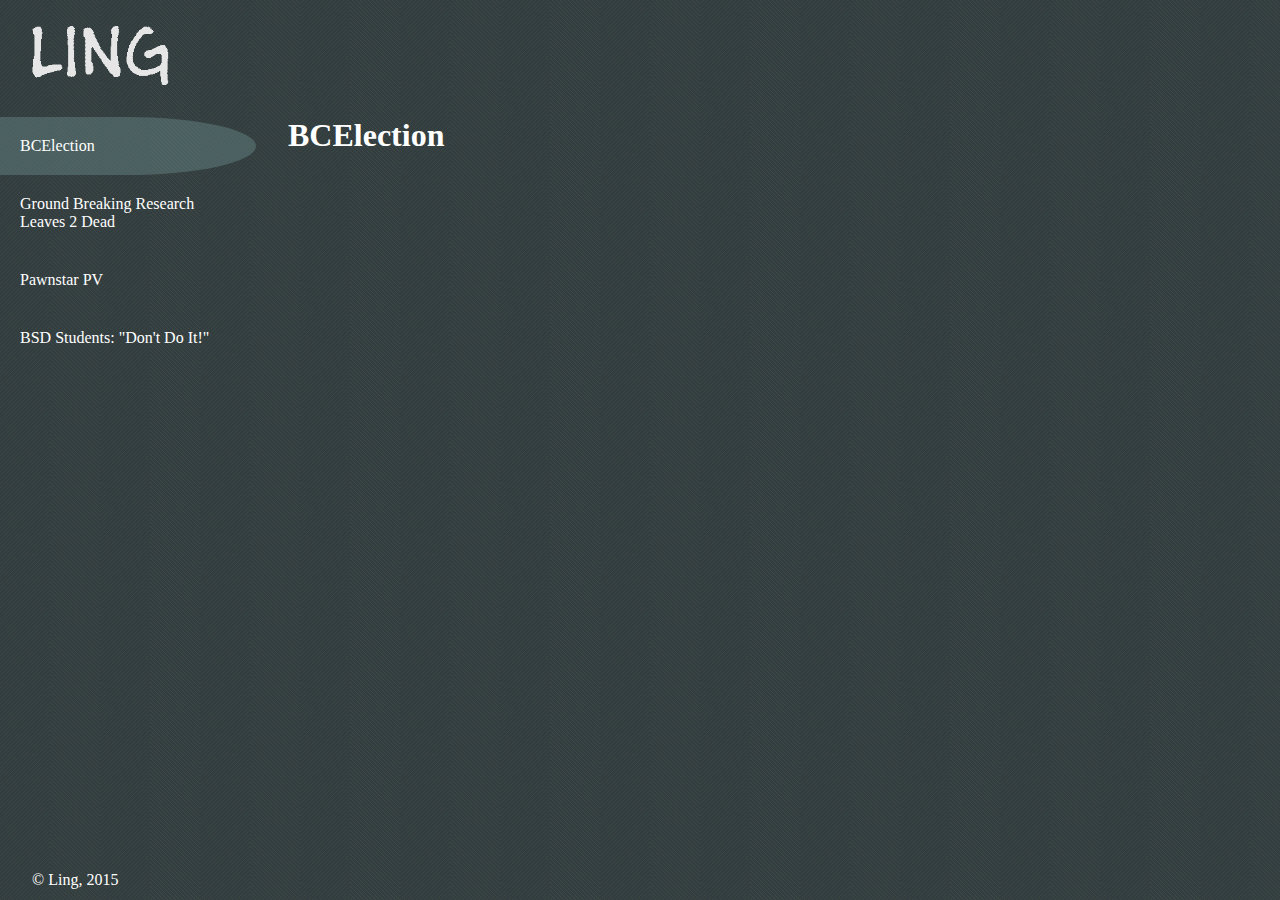
<file: lingedin/index.html>
<!DOCTYPE html>
<html ng-app="Ling">
<head>
    <title>Ling</title>
    <meta charset="utf-8" />
    <style>
        *,:after,:before {
            margin: 0;
            padding: 0;
	        -moz-box-sizing:border-box;
	        box-sizing:border-box
        }
        html, body {
            height: 100%;
        }
        body {
            background-image: url("images/bg-dark.png");
            color: white;
            font-family:cursive;
        }
        .wrapper {
          display: flex;
          flex-flow: column;
          height: 100%;
        }
        header, article.main, footer {
          flex: 0 1 30px;
        }
        header {
          flex: 0 1 auto;
        }
        article.main {
          flex: 1 1 auto;
        }
        footer {
          flex: 0 1 40px;
          padding: 5px 2em;
          line-height: 30px;
        }
        .logo {
            max-width: 200px;
        }
        .sidebar, .content {
            height: 100%;
            width: 20%;
            float: left;
        }
        .content {
            width: 80%;
            padding-left: 2em;
        }
        #BCElection iframe {
            display: block;
            width: 700px;
            height: 394px;
            margin: 20px auto;
        }
        .sidebar div {
            padding: 20px;
            cursor: pointer;
            border-radius: 0 50% 50% 0;
        }
        .sidebar div:not(.active):hover {
            box-shadow: 0 0 5px grey inset;
        }
        .sidebar div.active {
            background-color: rgba(100, 130, 130, 0.5);
        }
    </style>
    <script src="js/angular.min.js"></script>
    <script>
        angular
            .module('Ling', [])
            .controller('logo', function ($scope) {
                $scope.number = Math.floor(Math.random() * 5) + 1;
            });
        
    </script>
</head>
<body>
    <div class="wrapper">
        <header>
            <img class="logo" ng-controller="logo" ng-src="images/ling{{number}}.png" />
        </header>
        <article class="main">
            <div class="sidebar">
                <div class="active">BCElection</div>
                <div>Ground Breaking Research Leaves 2 Dead</div>
                <div>Pawnstar PV</div>
                <div>BSD Students: "Don't Do It!"</div>
            </div>
            <div class="content">
                <div id="BCElection">
                    <h1>BCElection</h1>
                    <iframe width="700" height="394" src="https://www.youtube.com/embed/L66iS7fiTGI" frameborder="0" allowfullscreen></iframe>
                </div>
            </div>
        </article>
        <footer>
            &copy; Ling, 2015
        </footer>
    </div>
</body>
</html>
</file>
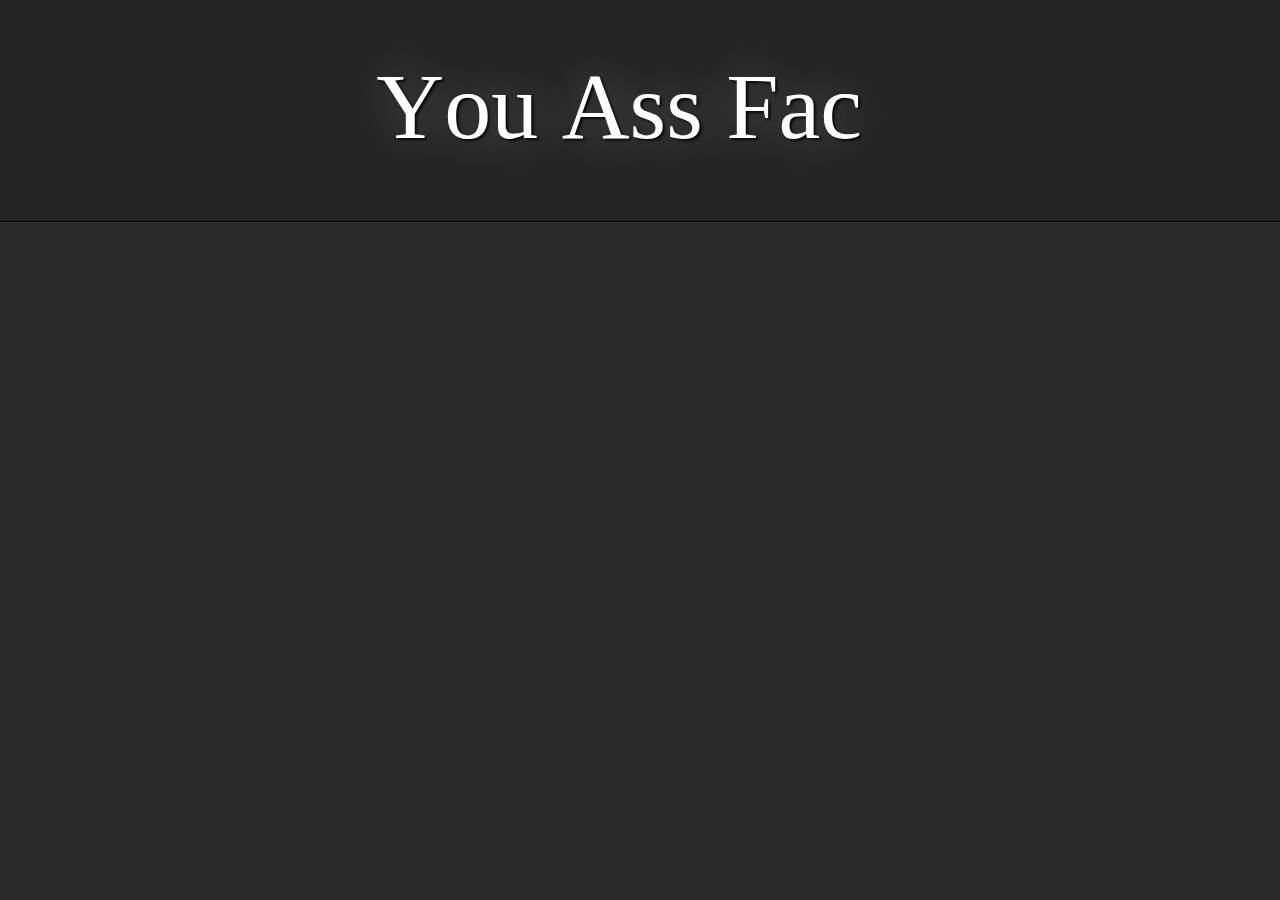
<file: lmsfy/index.html>
<!DOCTYPE HTML>
<html>
<head>
  <meta charset="utf-8">
  <meta http-equiv="X-UA-Compatible" content="chrome=1">
  <meta name="viewport" content="width=device-width, initial-scale=1.0">
  <title>LMSFY</title>
  <link href="assets/animate.css" rel="stylesheet">
  <link href="assets/style.css" rel="stylesheet">
</head>
<body>
  <div class="jumbotron">
    <div class="container">
      <h1 class="glow in tlt" id="swear"></h1>
      <p class="tlt" data-in-effect="bounceInDown">
        Let me swear for you.
      </p>
    </div>
  </div>
  <div class="decal"></div>
  <script src="http://ajax.googleapis.com/ajax/libs/jquery/1.9.0/jquery.min.js"></script>
  <script src="assets/jquery.fittext.js"></script>
  <script src="assets/jquery.lettering.js"></script>
  <script src="jquery.textillate.js"></script>
  <script>
$(function (){

  var random = function(a,b) {
	return a + Math.floor( Math.random()*b );
  }

  var randomEle = function(a) {
	return a[random(0, a.length)];
  }

  var params = {};
  var paramString = window.location.search.replace('?', '');
  var paramsArray = paramString.split('&');
  for (var i=0; i<paramsArray.length; i++) {
	var kvp = paramsArray[i].split('=');
	params[kvp[0]] = kvp[1];
  }

  var lang = 'en';
  lang = params.lang || 'en';

  var SwearSet = {
    'en' : [ 'Fuck Face', 'Dick Face', 'Ass Face', 'Mother Fucker', 'Twat', 'Bitch', 'Dip shit', 'Dumb Fuck', 'Dense Mother Fucker' ]
  };
  var SwearArray = SwearSet[lang];
  var swear;

  swear = 'You ' +  (params.custom || randomEle(SwearArray));

  if ('serious' in params) {
    $('#swear').addClass('serious');
  }

  var animateClasses = 'flash bounce shake tada swing wobble pulse flip flipInX flipOutX flipInY flipOutY fadeIn fadeInUp fadeInDown fadeInLeft fadeInRight fadeInUpBig fadeInDownBig fadeInLeftBig fadeInRightBig fadeOut fadeOutUp fadeOutDown fadeOutLeft fadeOutRight fadeOutUpBig fadeOutDownBig fadeOutLeftBig fadeOutRightBig bounceIn bounceInDown bounceInUp bounceInLeft bounceInRight bounceOut bounceOutDown bounceOutUp bounceOutLeft bounceOutRight rotateIn rotateInDownLeft rotateInDownRight rotateInUpLeft rotateInUpRight rotateOut rotateOutDownLeft rotateOutDownRight rotateOutUpLeft rotateOutUpRight hinge rollIn rollOut';
  var animateInClasses = 'flash bounce shake tada swing wobble pulse flip flipInX flipInY fadeIn fadeInUp fadeInDown fadeInLeft fadeInRight fadeInUpBig fadeInDownBig fadeInLeftBig fadeInRightBig bounceIn bounceInDown bounceInUp bounceInLeft bounceInRight rotateIn rotateInDownLeft rotateInDownRight rotateInUpLeft rotateInUpRight rollIn';
  var animateInArray = animateInClasses.split(' ');
  $('#swear')
  .text(swear)
  .fitText(1)
  .textillate({
	in : {
	  effect : randomEle(animateInArray)
	}
  });

  $('.jumbotron p')
	.fitText(3.2, { maxFontSize: 18 })
	.textillate({ initialDelay: 1000, in: { delay: 3, shuffle: true } });

  setTimeout(function () {
	$('.fade').addClass('in');
  }, 250);

  setTimeout(function () {
	$('h1.glow').removeClass('in');
  }, 2000);

});
  </script>
</body>
</html>
</file>
<file: lmsfy/assets/style.css>
* {
  -webkit-box-sizing: border-box;
  -moz-box-sizing: border-box;
  box-sizing: border-box;
}

body {
  margin: 0;
  background: #282828;
  color: #eee;
  font-family: 'Helvetica Neue', Arial, 'Liberation Sans', FreeSans, sans-serif;
  font-size: 14px;
}

h1, h2, h3, h4, h5, h6 {
  margin: 10px 0;
  font-weight: 200;
}

h2 {
  font-size: 1.8em;
  font-weight: 200;
  color: #888;
  letter-spacing: 1px;
}

p {
  margin: 0;
  line-height: 1.5;
  font-weight: 200;
}

a {
  color: #00aaee;
  text-decoration: none;
}

a:hover {
  color: #0077a2;
  text-decoration: underline;
}

.hide {
  display: none;
}

.decal {
  height: 2px;
  background-color: #000;
  border-bottom: 1px solid #333;
}

.container {
  max-width: 940px;
  margin-right: auto;
  margin-left: auto;
}

/* EFFECTS
***************/

.glow {
  text-shadow: 0 0 0 rgba(0, 0, 0, 0);
    -webkit-transition: text-shadow 1s linear;
       -moz-transition: text-shadow 1s linear;
         -o-transition: text-shadow 1s linear;
            transition: text-shadow 1s linear;
}

.glow.in {
  text-shadow: 
    0.025em 0.025em 0.025em rgba(0, 0, 0, 0.8),
    0 0 0.5em rgba(255, 255, 255, 0.3);
}

.fade {
  opacity: 0;
    -webkit-transition: opacity 1s linear;
       -moz-transition: opacity 1s linear;
         -o-transition: opacity 1s linear;
            transition: opacity 1s linear;
}

.fade.in {
  opacity: 1;
}


/* MARKETING
***************/

.jumbotron {
  position: relative;
  padding: 3em 0;
  text-align: center;
  background: #242424;
}

.jumbotron h1 {
  color: #fff;
  font-family: Rokkitt;
  font-size: 13em;
  font-weight: 200;
  text-shadow: 0.025em 0.025em 0.025em rgba(0, 0, 0, 0.8);
  visibility: hidden;
}

.jumbotron h1.serious {
  color: #ED303C;
}

.jumbotron p {
  margin-top: -1em;
  letter-spacing: 0.15em;
  color: #ccc;
  font-size: 1.25em;
  font-weight: 200;
  text-shadow: 0.1em 0.1em 0.1em rgba(0, 0, 0, 0.8);
  visibility: hidden;
  text-align: center;
}
</file>
